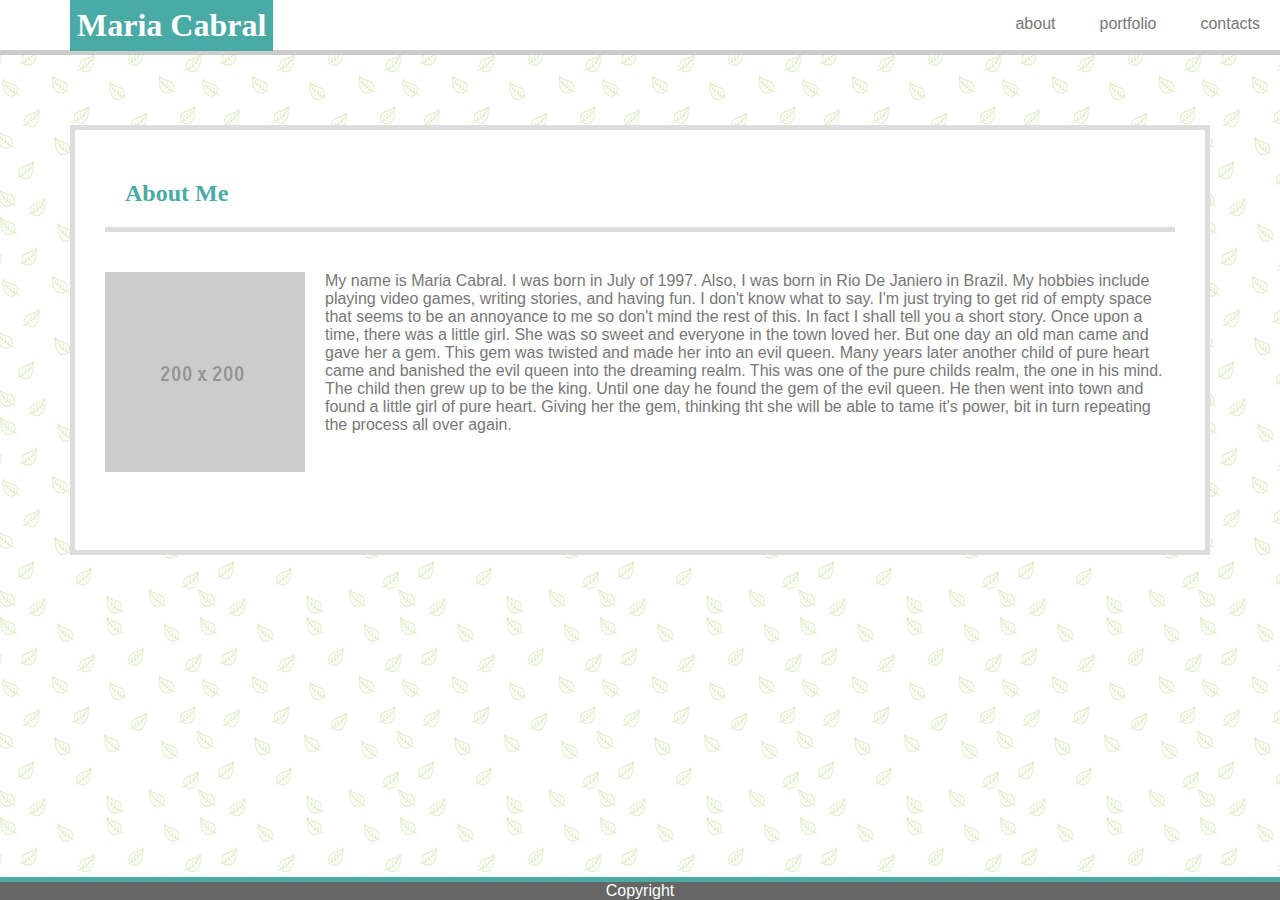
<file: index.html>
<!DOCTYPE <!DOCTYPE html>
<html lang="en-us">

<head>

    <meta charset="utf-8" />

    <title>About Me</title>

    <link rel="stylesheet" type="text/css" href="assets/style.css" />

</head>

<header>
  
    <div class="row">
    <h1 id="name">Maria Cabral</h1>

    <ul class="links">
        <li><a href="">about</a></li>
        <li><a href="">portfolio</a></li>
        <li><a href="">contacts</a></li>
    </ul>
    </div>

</header>

<body background="assets/images/leaves.png">

    <div class="trying">
    <h2 id="about">About Me</h2>
    
    <img id="placeholder" src="assets/images/placeholder.png" alt="placeholder">

    <p class="info">My name is Maria Cabral. I was born in July of 1997. Also, I was born in Rio De Janiero in Brazil. My hobbies include playing video games, writing stories, and having fun. I don't know what to say. I'm just trying to get rid of empty space that seems to be an annoyance to me so don't mind the rest of this. In fact I shall tell you a short story. Once upon a time, there was a little girl. She was so sweet and everyone in the town loved her. But one day an old man came and gave her a gem. This gem was twisted and made her into an evil queen. Many years later another child of pure heart came and banished the evil queen into the dreaming realm. This was one of the pure childs realm, the one in his mind. The child then grew up to be the king. Until one day he found the gem of the evil queen. He then went into town and found a little girl of pure heart. Giving her the gem, thinking tht she will be able to tame it's power, bit in turn repeating the process all over again.</p>
    </div>
</body>

<footer>

    <div id="footer">Copyright</div>

</footer>

</html>
</file>
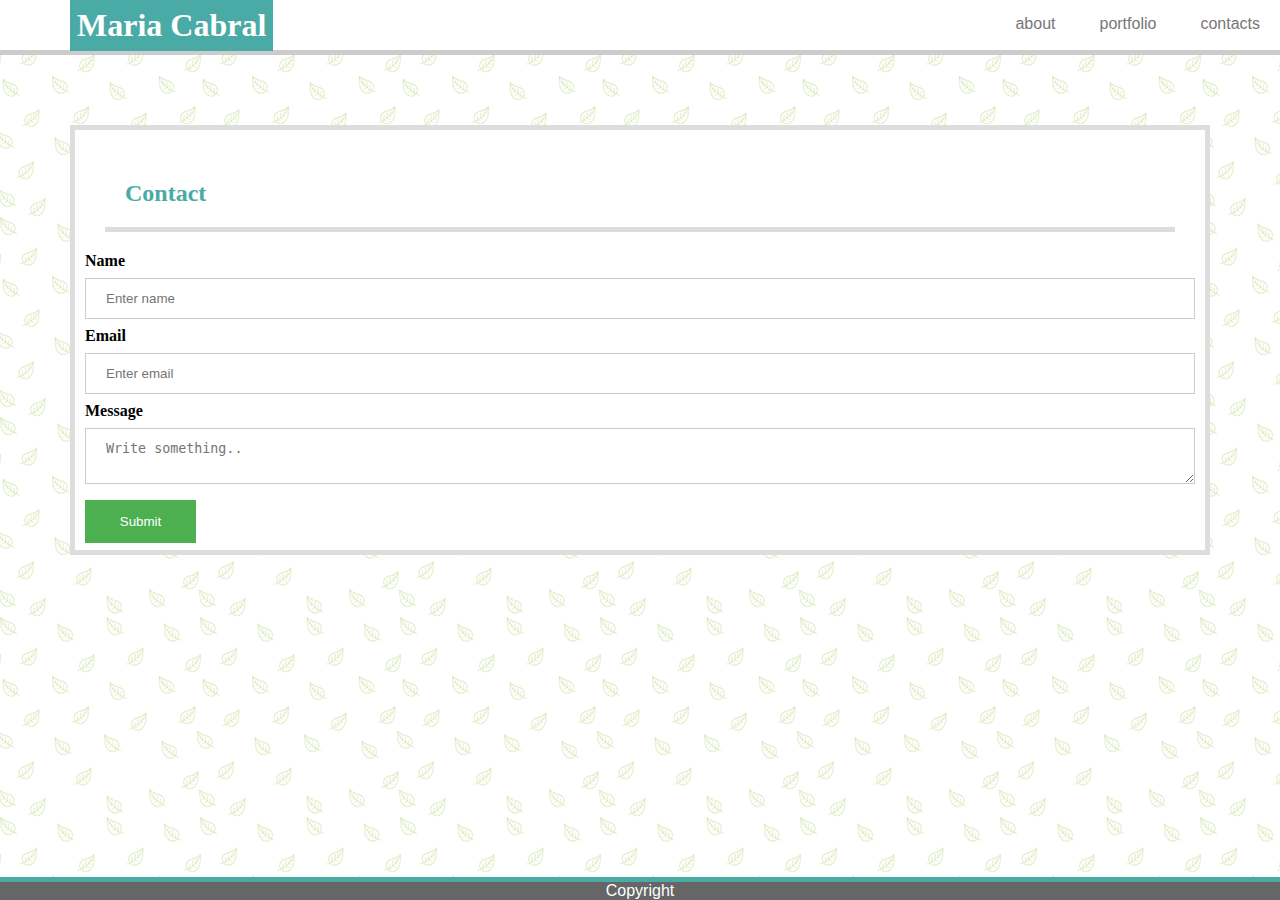
<file: contact.html>
<!DOCTYPE <!DOCTYPE html>
<html lang="en-us">

<head>

    <meta charset="utf-8" />

    <title>Contact</title>

    <link rel="stylesheet" type="text/css" href="assets/style.css" />

</head>

<header>
  
    <div class="row">
    <h1 id="name">Maria Cabral</h1>

    <ul class="links">
        <li><a href="">about</a></li>
        <li><a href="">portfolio</a></li>
        <li><a href="">contacts</a></li>
    </ul>
    </div>

</header>

<body background="assets/images/leaves.png">

    <div class="trying">
        <h2 id="about">Contact</h2>

        
        <label for="name"><b>Name</b></label>
        <input type="text" placeholder="Enter name" name="name" required>
    
        <label for="email"><b>Email</b></label>
        <input type="text" placeholder="Enter email" name="email" required>

        <label for="message"><b>Message</b></label>
        <textarea id="message" name="message" placeholder="Write something.."></textarea>
    
        <button type="submit">Submit</button>
    </div>
</body>

<footer>

    <div id="footer">Copyright</div>

</footer>

</html>
</file>
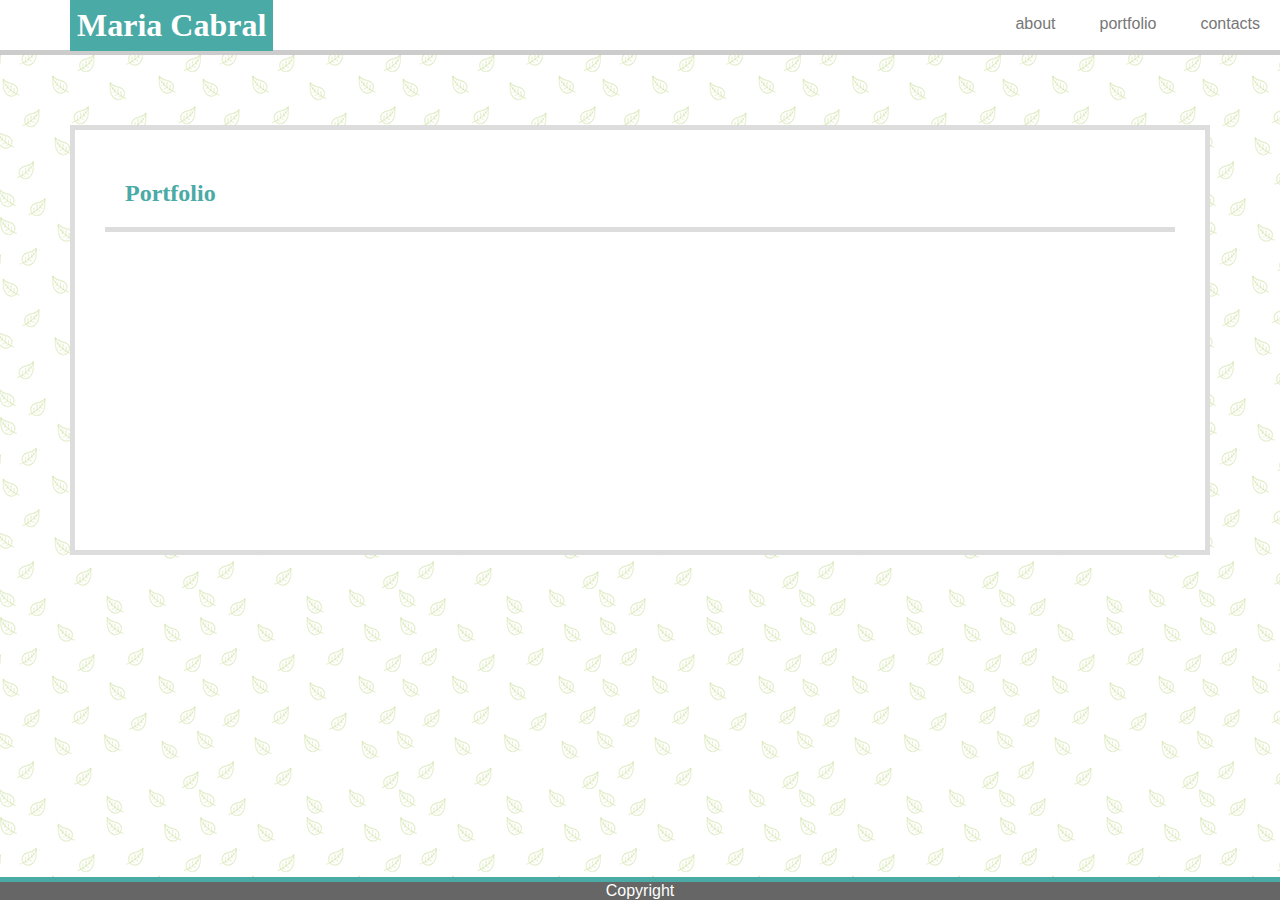
<file: portfolio.html>
<!DOCTYPE <!DOCTYPE html>
<html lang="en-us">

<head>

    <meta charset="utf-8" />

    <title>Contact</title>

    <link rel="stylesheet" type="text/css" href="assets/style.css" />

</head>

<header>
  
    <div class="row">
    <h1 id="name">Maria Cabral</h1>

    <ul class="links">
        <li><a href="">about</a></li>
        <li><a href="">portfolio</a></li>
        <li><a href="">contacts</a></li>
    </ul>
    </div>

</header>

<body background="assets/images/leaves.png">

    <div class="trying">
        <h2 id="about">Portfolio</h2>
    </div>
</body>

<footer>

    <div id="footer">Copyright</div>

</footer>

</html>
</file>
<file: assets/style.css>
*{
    margin: 0;
}
body{
    background-color:#4aaaa5;
}

#name{
    background:#4aaaa5;
    color:#ffffff;
    font-family: "Georgia", Times, Times New Roman, serif;
    float:left;
    position: fixed;
    left: 70px;
    padding: 7px;
}

.links{
    float: right;
    list-style: none;
    padding-top: 15px;
}

.links li a{
    color:#777777;
    font-family: "Arial", "Helvetica Neue", Helvetica, sans-serif;
    text-decoration: none;
    padding: 5px 20px;
    font-size:15 px;
}

.links li a:hover{
    border: 1px solid #777777;
}

.links li{
    display:inline-block;
}

.row{
    background-color:#ffffff;
    border-bottom: 5px solid #cccccc;
    height: 50px;
}


.info{
    color:#777777;
    font-family: "Arial", "Helvetica Neue", Helvetica, sans-serif;
    padding: 20px;
}


#placeholder{
    float:left;
    padding: 20px;
}

#about{
    color:#4aaaa5;
    font-family: "Georgia", Times, Times New Roman, serif;
    clear:both;
    overflow: auto;
    padding: 20px;
    margin: 20px;
    border-bottom: 5px solid #dddddd;
}

#footer{
    background-color:#666666;
    clear:both;
    color:white;
    font-family: "Arial", "Helvetica Neue", Helvetica, sans-serif;
    position: fixed;
    left: 0;
    bottom: 0;
    width: 100%;
    text-align: center;
    border-top: 5px solid #4aaaa5;
}

.trying{
    background:#ffffff;
    border-color:#dddddd;
    height: 400px;
    margin: 70px;
    padding: 10px;
    border-style: solid;
    border-width: 5px;
}

input[type=text], textarea{
    width: 100%;
    padding: 12px 20px;
    margin: 8px 0;
    display: inline-block;
    border: 1px solid #ccc;
    box-sizing: border-box;
}

button {
    background-color: #4CAF50;
    color: white;
    padding: 14px 20px;
    margin: 8px 0;
    border: none;
    cursor: pointer;
    width: 10%;
}

button:hover {
    opacity: 0.8;
}
</file>
